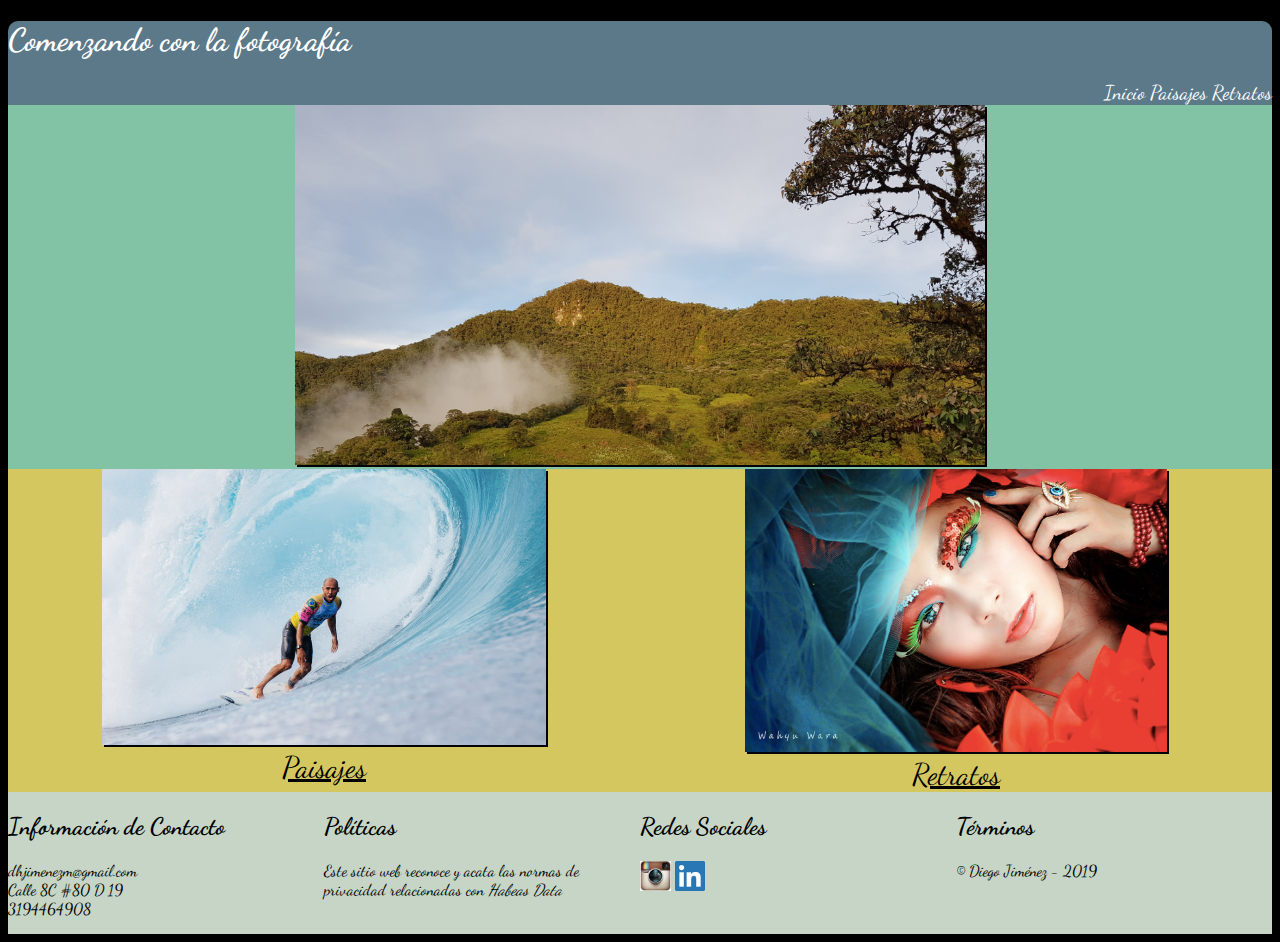
<file: index.html>
<!DOCTYPE html>
<html lang="en" dir="ltr">
  <head>
    <meta charset="utf-8">
    <title></title>
    <meta name="viewport" content="width=device-width,user-scalable=no,initial-scale=1.0">
    <link rel="stylesheet" href="estilos/styles.css">
    <link href="https://fonts.googleapis.com/css?family=Dancing+Script&display=swap" rel="stylesheet">
  </head>
  <body>
    <header>
      <div class="cabecera">
        <div id="titulo">
          <h1>Comenzando con la fotografía</h1>
        </div>
        <div id="menu">
          <a class="opcion" href="index.html">Inicio</a>
          <a class="opcion" href="sites/paisajes.html">Paisajes</a>
          <a class="opcion" href="sites/retratos.html">Retratos</a>
        </div>
      </div>
    </header>
    <section id="principal">
      <div id="imagen_central">
        <picture>
          <source srcset="imagenes/imagen1_r1.png" media="(max-width: 900px)" class="img1_efect">
          <img src="imagenes/imagen1.png" class="img1_efect">
        </picture>
      </div>
    </section>
    <section id="parte2">
      <div class="secundaria">
        <div class="img2">
          <picture>
            <source srcset="imagenes/imagen2_r1.png" media="(max-width: 900px)" class="img2_efect">
            <img src="imagenes/imagen2.png" class="img2_efect"/>
          </picture>
          <figcaption>Paisajes</figcaption>
        </div>
        <div class="img3">
          <picture>
            <source srcset="imagenes/imagen4_r1.png" media="(max-width: 900px)" class="img3_efect">
            <img src="imagenes/imagen4.png" class="img3_efect">
          </picture>
          <figcaption>Retratos</figcaption>
        </div>
      </div>
    </section>
    <footer>
      <div class="pie_pagina">
        <div class="contacto">
          <h2>Información de Contacto</h2>
          <p>
            dhjimenezm@gmail.com
            <br>Calle 8C #80 D 19
            <br>3194464908
          </p>
        </div>
        <div class="politicas">
          <h2>Políticas</h2>
          <p>
            Este sitio web reconoce y acata las normas de privacidad relacionadas con <em>Habeas Data</em>
          </p>
        </div>
        <div class="redes">
          <h2>Redes Sociales</h2>
          <a href="https://www.instagram.com/diegojnezz/" target="_blank"><img src="imagenes/instagram.png" ></a>
          <a href="https://www.linkedin.com/in/diego-jim%C3%A9nez-moreno-9b9a58b7/" target="_blank"><img src="imagenes/linkedin.png" ></a>
        </div>
        <div class="autor">
          <h2>Términos</h2>
          <p>© Diego Jiménez - 2019</p>
        </div>
      </div>
    </footer>
  </body>
</html>
</file>
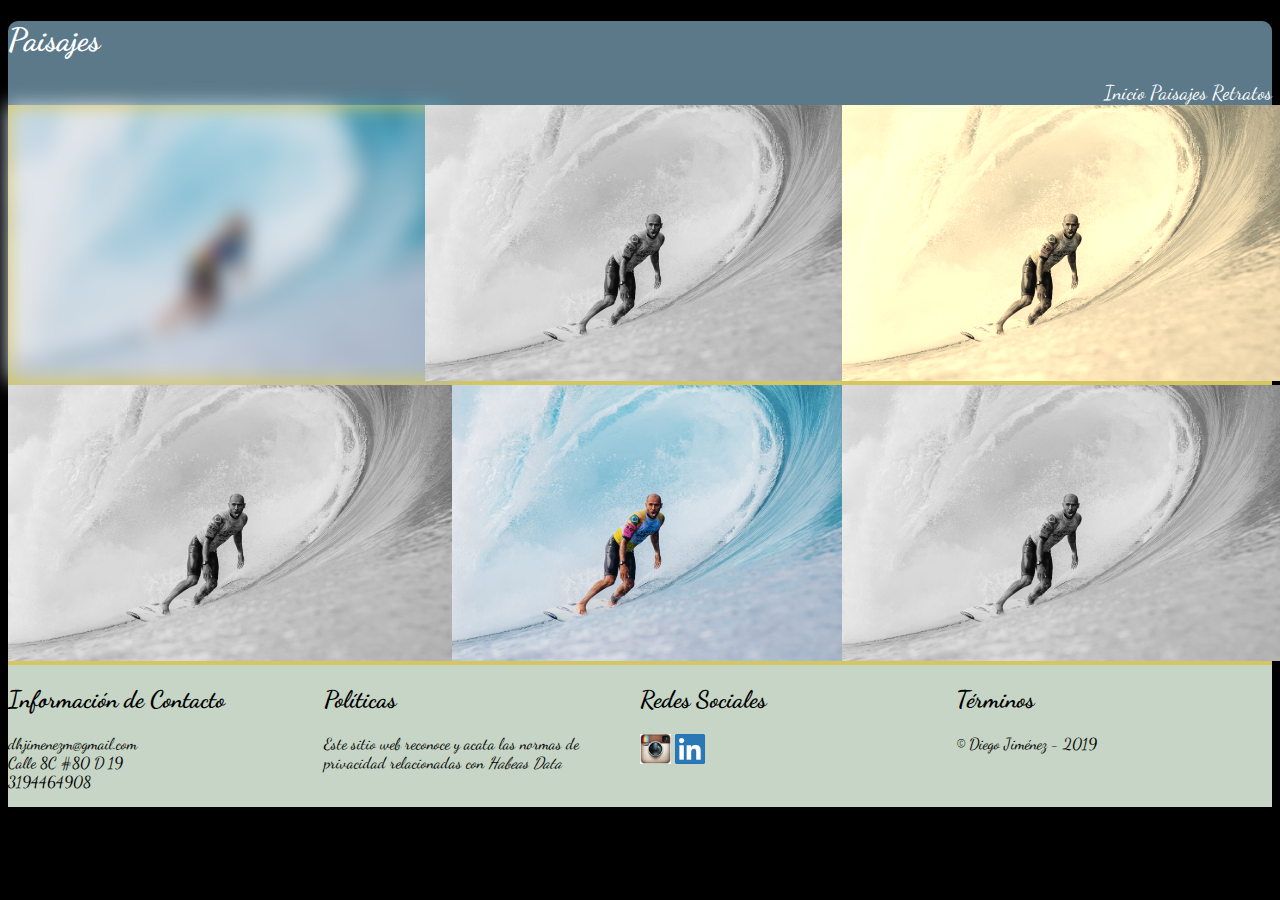
<file: sites/paisajes.html>
<!DOCTYPE html>
<html lang="en" dir="ltr">
  <head>
    <meta charset="utf-8">
    <title></title>
    <meta name="viewport" content="width=device-width,user-scalable=no,initial-scale=1.0">
    <link rel="stylesheet" href="../estilos/styles.css">
    <link href="https://fonts.googleapis.com/css?family=Dancing+Script&display=swap" rel="stylesheet">
  </head>
  <body>
    <header>
      <div class="cabecera">
        <div id="titulo">
          <h1>Paisajes</h1>
        </div>
        <div id="menu">
          <a class="opcion" href="../index.html">Inicio</a>
          <a class="opcion" href="../sites/paisajes.html">Paisajes</a>
          <a class="opcion" href="../sites/retratos.html">Retratos</a>
        </div>
      </div>
    </header>
    <section class="seccion_p">
      <div class="ima1">
        <picture>
          <source srcset="../imagenes/imagen2_r1.png" media="(max-width: 900px)">
          <img src="../imagenes/imagen2.png"/>
        </picture>
      </div>
      <div class="ima2">
        <picture>
          <source srcset="../imagenes/imagen2_r1.png" media="(max-width: 900px)">
          <img src="../imagenes/imagen2.png"/>
        </picture>
      </div>
      <div class="ima3">
        <picture>
          <source srcset="../imagenes/imagen2_r1.png" media="(max-width: 900px)">
          <img src="../imagenes/imagen2.png"/>
        </picture>
      </div>
      <div class="ima4">
        <picture>
          <source srcset="../imagenes/imagen2_r1.png" media="(max-width: 900px)">
          <img src="../imagenes/imagen2.png"/>
        </picture>
      </div>
      <div class="ima5">
        <picture>
          <source srcset="../imagenes/imagen2_r1.png" media="(max-width: 900px)">
          <img src="../imagenes/imagen2.png"/>
        </picture>
      </div>
      <div class="ima6">
        <picture>
          <source srcset="../imagenes/imagen2_r1.png" media="(max-width: 900px)">
          <img src="../imagenes/imagen2.png"/>
        </picture>
      </div>
    </section>
    <footer>
      <div class="pie_pagina">
        <div class="contacto">
          <h2>Información de Contacto</h2>
          <p>
            dhjimenezm@gmail.com
            <br>Calle 8C #80 D 19
            <br>3194464908
          </p>
        </div>
        <div class="politicas">
          <h2>Políticas</h2>
          <p>
            Este sitio web reconoce y acata las normas de privacidad relacionadas con <em>Habeas Data</em>
          </p>
        </div>
        <div class="redes">
          <h2>Redes Sociales</h2>
          <a href="https://www.instagram.com/diegojnezz/" target="_blank"><img src="../imagenes/instagram.png" ></a>
          <a href="https://www.linkedin.com/in/diego-jim%C3%A9nez-moreno-9b9a58b7/" target="_blank"><img src="../imagenes/linkedin.png" ></a>
        </div>
        <div class="autor">
          <h2>Términos</h2>
          <p>© Diego Jiménez - 2019</p>
        </div>
      </div>
    </footer>
  </body>
</html>
</file>
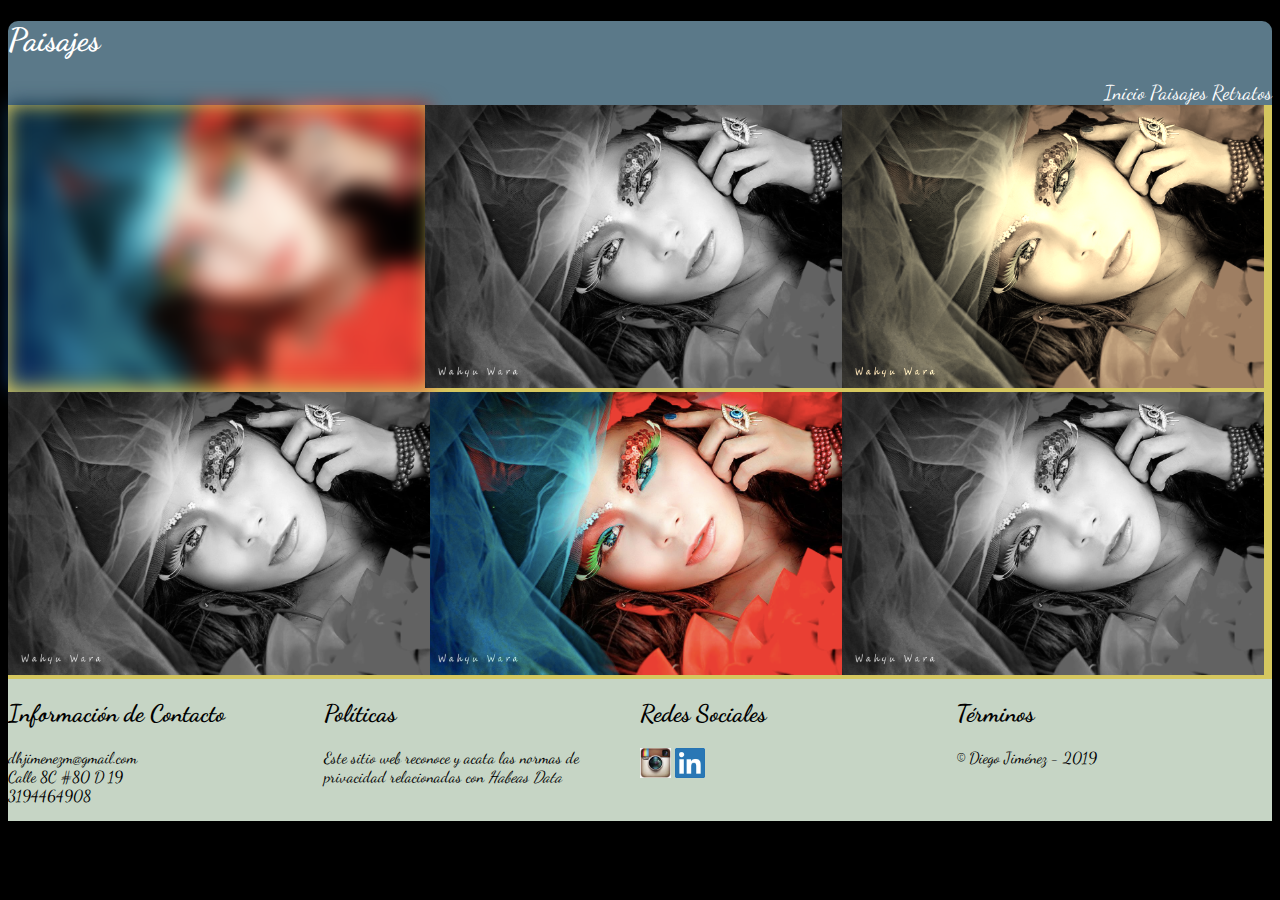
<file: sites/retratos.html>
<!DOCTYPE html>
<html lang="en" dir="ltr">
  <head>
    <meta charset="utf-8">
    <title></title>
    <meta name="viewport" content="width=device-width,user-scalable=no,initial-scale=1.0">
    <link rel="stylesheet" href="../estilos/styles.css">
    <link href="https://fonts.googleapis.com/css?family=Dancing+Script&display=swap" rel="stylesheet">
  </head>
  <body>
    <header>
      <div class="cabecera">
        <div id="titulo">
          <h1>Paisajes</h1>
        </div>
        <div id="menu">
          <a class="opcion" href="../index.html">Inicio</a>
          <a class="opcion" href="../sites/paisajes.html">Paisajes</a>
          <a class="opcion" href="../sites/retratos.html">Retratos</a>
        </div>
      </div>
    </header>
    <section class="seccion_r">
      <div class="imr1">
        <picture>
          <source srcset="../imagenes/imagen4_r1.png" media="(max-width: 900px)">
          <img src="../imagenes/imagen4.png"/>
        </picture>
      </div>
      <div class="imr2">
        <picture>
          <source srcset="../imagenes/imagen4_r1.png" media="(max-width: 900px)">
          <img src="../imagenes/imagen4.png"/>
        </picture>
      </div>
      <div class="imr3">
        <picture>
          <source srcset="../imagenes/imagen4_r1.png" media="(max-width: 900px)">
          <img src="../imagenes/imagen4.png"/>
        </picture>
      </div>
      <div class="imr4">
        <picture>
          <source srcset="../imagenes/imagen4_r1.png" media="(max-width: 900px)">
          <img src="../imagenes/imagen4.png"/>
        </picture>
      </div>
      <div class="imr5">
        <picture>
          <source srcset="../imagenes/imagen4_r1.png" media="(max-width: 900px)">
          <img src="../imagenes/imagen4.png"/>
        </picture>
      </div>
      <div class="imr6">
        <picture>
          <source srcset="../imagenes/imagen4_r1.png" media="(max-width: 900px)">
          <img src="../imagenes/imagen4.png"/>
        </picture>
      </div>
    </section>
    <footer>
      <div class="pie_pagina">
        <div class="contacto">
          <h2>Información de Contacto</h2>
          <p>
            dhjimenezm@gmail.com
            <br>Calle 8C #80 D 19
            <br>3194464908
          </p>
        </div>
        <div class="politicas">
          <h2>Políticas</h2>
          <p>
            Este sitio web reconoce y acata las normas de privacidad relacionadas con <em>Habeas Data</em>
          </p>
        </div>
        <div class="redes">
          <h2>Redes Sociales</h2>
          <a href="https://www.instagram.com/diegojnezz/" target="_blank"><img src="../imagenes/instagram.png" ></a>
          <a href="https://www.linkedin.com/in/diego-jim%C3%A9nez-moreno-9b9a58b7/" target="_blank"><img src="../imagenes/linkedin.png" ></a>
        </div>
        <div class="autor">
          <h2>Términos</h2>
          <p>© Diego Jiménez - 2019</p>
        </div>
      </div>
    </footer>
  </body>
</html>
</file>
<file: estilos/styles.css>
body{
  font-family: 'Dancing Script';
  background: black;
}
/*Cabecera de la página*/
.cabecera{
  background: #5B7989;
  border-top-left-radius: 10px;
  border-top-right-radius: 10px;
}
#titulo{
  text-align: center;
  color: white;
  text-shadow: 2px #02010a;
}
#menu{
  text-align: center;
  font-size: 20px;
}
@media (min-width:900px){#titulo{
  text-align: left;
  color: white;
  text-shadow: 2px #02010a;
}
}
@media (min-width:900px){#menu{
  text-align: right;
}
}
.opcion {
  text-decoration: none;
  color: white;
}
.cabecera{
  animation: swipe_up 2s;
}
@-webkit-keyframes swipe_up{
  0%{
    margin-top: 150%;
  }
  60%{
    margin-top: -5%;
  }
  100%{
    margin-top: 0%;
  }
}
/*Cuerpo de la página*/
#imagen_central{
  text-align: center;
  background: #82c3a6
}

.secundaria{
  display: -webkit-flex;
	display: flex;
	-webkit-flex-flow: row wrap;
	flex-flow: row wrap;
}
.img2, .img3 {
width: 100%;
}
@media (min-width: 900px) {
.img2, .img3 {
width: 50%;
}
}
.secundaria{
  text-align: center;
  background: #D5C75F;
  border: 1px;
}
.img1_efect, .img2_efect, .img3_efect{
  box-shadow: 2px 2px #02010a;
}
.img2_efect:hover{
  transform: rotate(10deg);
  -webkit-transform: rotate(10deg);
  box-shadow: 2px 2px #82c3a6;
}
.img3_efect:hover{
  transform: translate(20px,-5px);
  -webkit-transform: translate(20px,-5px);
  box-shadow: 2px 2px #82c3a6;
}
figcaption{
  font-size: 30px;
  text-decoration: underline;
}
/*Pie de Página*/
footer{
  background: #C6d5c5
}
.pie_pagina{
  display: -webkit-flex;
	display: flex;
	-webkit-flex-flow: row wrap;
	flex-flow: row wrap;
}
.contacto, .politicas, .redes, .autor {
width: 100%;
}
@media (min-width: 800px) {
.contacto, .politicas, .redes, .autor {
width: 25%;
}
}
.redes img{
  height: 30px;
}
/*Sección de Paisaje*/
.seccion_p{
  text-align: center;
  background: #D5C75F;
  border: 1px;
}
.seccion_p{
  display: -webkit-flex;
  display: flex;
  -webkit-flex-flow: row wrap;
  flex-flow: row wrap;
}
.ima1, .ima2, .ima3, .ima4, .ima5, .ima6 {
width: 100%;
}
@media (min-width: 900px) {
.ima1, .ima2, .ima3, .ima4, .ima5, .ima6 {
width: 33%;
}
}
.ima1 img{
  -webkit-filter: blur(10px);
  filter:blur(10px);
}
.seccion_p div:nth-child(even){
  -webkit-filter: grayscale(100%);
  filter: grayscale(100%);
}
.ima3 img{
  -webkit-filter:sepia(90%);
  filter:sepia(90%);
}

/*Sección de Retratos*/
.seccion_r{
  text-align: center;
  background: #D5C75F;
  border: 1px;
}
.seccion_r{
  display: -webkit-flex;
  display: flex;
  -webkit-flex-flow: row wrap;
  flex-flow: row wrap;
}
.imr1, .imr2, .imr3, .imr4, .imr5, .imr6 {
width: 100%;
}
@media (min-width: 900px) {
.imr1, .imr2, .imr3, .imr4, .imr5, .imr6 {
width: 33%;
}
}
.imr1 img{
  -webkit-filter: blur(10px);
  filter:blur(10px);
}
.seccion_r div:nth-child(even){
  -webkit-filter: grayscale(100%);
  filter: grayscale(100%);
}
.imr3 img{
  -webkit-filter:sepia(90%);
  filter:sepia(90%);
}
</file>
